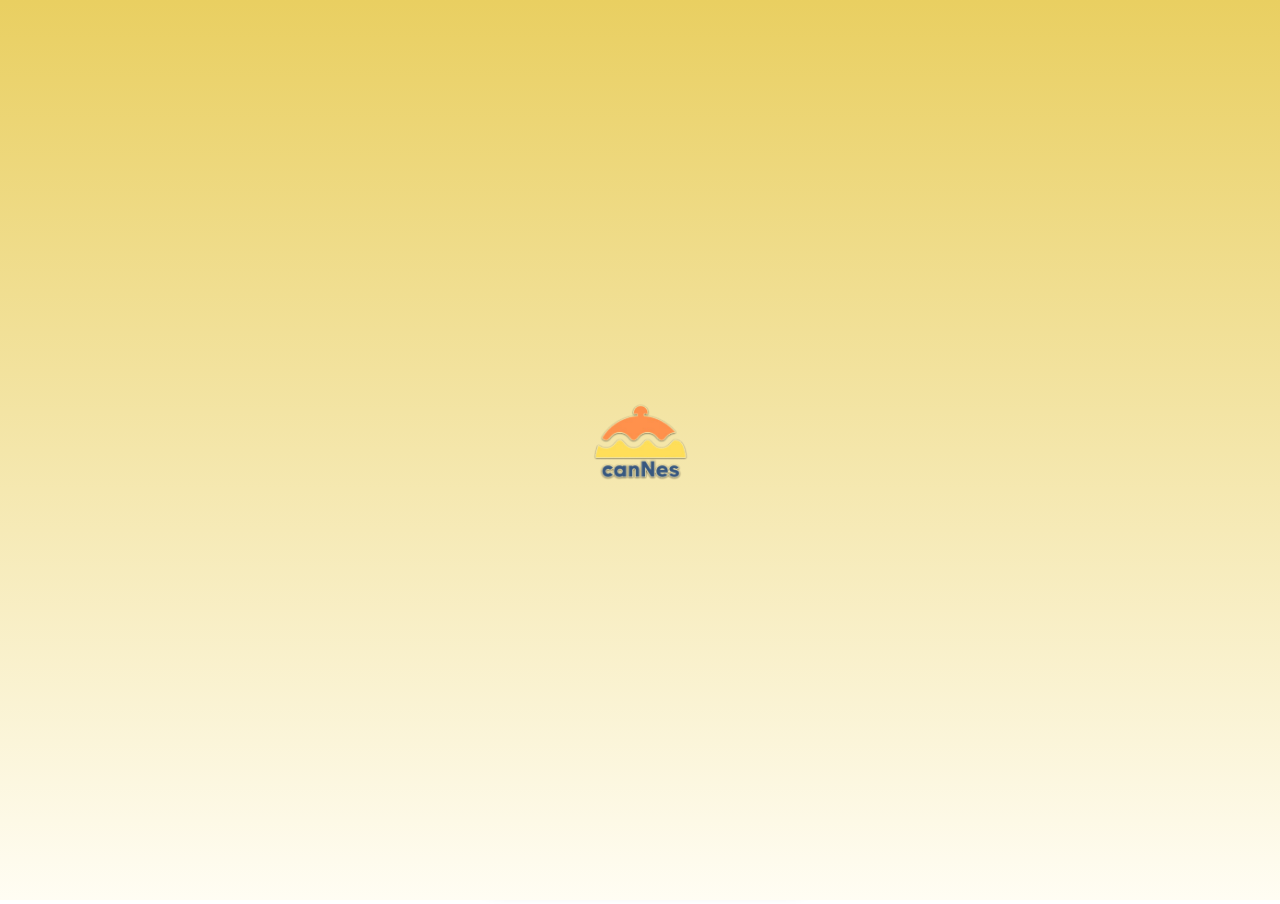
<file: index.html>
<!DOCTYPE html>
<html lang="id">

<head>
    <meta charset="UTF-8">
    <meta name="viewport" content="width=device-width, initial-scale=1.0">

    <title>canNes - Kantin UNNES</title>

    <meta name="theme-color" content="#EBD16A">

    <link rel="manifest" href="manifest.json">
    <link rel="stylesheet" href="style.css">
</head>

<body>

    <!-- SPLASH SCREEN -->
    <section id="splash-screen">
        <img src="logo.png" alt="Logo canNes">
    </section>


    <!-- AUTHENTICATION -->
    <main class="auth-container">

        <!-- LOGO -->
        <div class="brand-logo">
            <img src="logo.png" alt="Logo canNes">
        </div>


        <!-- LOGIN PAGE -->
        <section id="login-page" class="auth-card">

            <h1>Login</h1>

            <form id="login-form">

                <div class="input-group">
                    <input
                        type="text"
                        placeholder="Username"
                        id="login-username"
                        required
                    >
                </div>

                <div class="input-group">
                    <input
                        type="password"
                        placeholder="Password"
                        id="login-password"
                        required
                    >
                </div>

                <div class="forgot-password">
                    <a href="#" id="forgot-link">Forgot Password</a>
                </div>

                <button type="submit" class="main-button">
                    Login
                </button>

            </form>


            <!-- SOCIAL LOGIN -->
            
<div class="social-login">

    <!-- FACEBOOK -->
    <button type="button" class="social-btn facebook"
        aria-label="Facebook">

        <svg viewBox="0 0 24 24">
            <path fill="white"
                d="M13.5 21v-8h2.7l.4-3.1h-3.1v-2
                c0-.9.3-1.5 1.6-1.5h1.7V3.6
                c-.3 0-1.3-.1-2.5-.1
                -2.5 0-4.2 1.5-4.2 4.3v2.1H7.4V13
                h2.7v8z"/>
        </svg>

    </button>


    <!-- GOOGLE -->
    <button type="button" class="social-btn google"
        aria-label="Google">

        <svg viewBox="0 0 48 48">
            <path fill="#4285F4"
                d="M43.6 24.5c0-1.4-.1-2.8-.4-4.1H24v7.8
                h11c-.5 2.5-2 4.6-4.2 6v5.1h6.8
                c4-3.7 6-9 6-14.8z"/>

            <path fill="#34A853"
                d="M24 44c5.5 0 10.1-1.8 13.5-4.8
                l-6.8-5.1c-1.8 1.2-4 1.9-6.7 1.9
                -5.1 0-9.4-3.4-11-8H6v5.2
                C9.4 39.7 16.2 44 24 44z"/>

            <path fill="#FBBC05"
                d="M13 28c-.5-1.3-.8-2.6-.8-4s.3-2.7.8-4
                v-5.2H6C4.7 17.4 4 20.6 4 24
                s.7 6.6 2 9.2z"/>

            <path fill="#EA4335"
                d="M24 12c3 0 5.7 1 7.8 3.1l5.8-5.8
                C34.1 5.9 29.5 4 24 4
                16.2 4 9.4 8.3 6 14.8l7 5.2
                c1.6-4.6 5.9-8 11-8z"/>
        </svg>

    </button>


    <!-- APPLE -->
    <button type="button" class="social-btn apple"
        aria-label="Apple">

        <svg viewBox="0 0 24 24">
            <path fill="black"
                d="M16.7 12.8c0-2.1 1.7-3.1 1.8-3.2
                -1-1.5-2.6-1.7-3.2-1.8
                -1.4-.1-2.7.8-3.4.8
                -.7 0-1.8-.8-3-.8
                -1.6 0-3.1.9-3.9 2.4
                -1.7 2.9-.4 7.2 1.2 9.5
                .8 1.1 1.7 2.3 2.8 2.2
                1.1 0 1.5-.7 2.9-.7
                1.3 0 1.7.7 2.9.7
                1.2 0 2-1.1 2.8-2.2
                .9-1.3 1.2-2.6 1.2-2.7
                -.1 0-2.1-.8-2.1-4.2z
                M14.4 6.3c.6-.8 1-1.9.9-3
                -.9.1-2 .7-2.6 1.5
                -.6.7-1.1 1.8-1 2.8
                1 .1 2-.5 2.7-1.3z"/>
        </svg>

    </button>

</div>



            <p class="switch-text">
                Don't have account?
                <a href="#" id="go-signup">Sign Up</a>
            </p>

        </section>


        <!-- SIGN UP PAGE -->
        <section id="signup-page" class="auth-card hidden">

            <h1>Sign Up</h1>

            <a href="#" id="back-login" class="back-link">
                ← &nbsp;Back to Login
            </a>

            <form id="signup-form">

                <div class="input-group">
                    <input
                        type="text"
                        placeholder="Username"
                        id="signup-username"
                        required
                    >
                </div>

                <div class="input-group">
                    <input
                        type="email"
                        placeholder="Email"
                        id="signup-email"
                        required
                    >
                </div>

                <div class="input-group">
                    <input
                        type="password"
                        placeholder="Password"
                        id="signup-password"
                        required
                        minlength="8"
                    >
                </div>

                <div class="input-group">
                    <input
                        type="password"
                        placeholder="Confirm Password"
                        id="confirm-password"
                        required
                        minlength="8"
                    >
                </div>

                <div class="input-group">
                    <select id="signup-role" required>
                        <option value="" disabled selected>Login As</option>
                        <option value="Mahasiswa">Mahasiswa</option>
                        <option value="Penjual">Penjual</option>
                    </select>
                </div>

                <button type="submit" class="main-button signup-button">
                    Sign Up
                </button>

            </form>

        </section>

    </main>


    <script src="script.js"></script>

</body>
</html>
</file>
<file: style.css>
/* ==============================
   RESET
============================== */

* {
    margin: 0;
    padding: 0;
    box-sizing: border-box;
}

body {
    font-family: Arial, Helvetica, sans-serif;

    min-height: 100vh;
    min-height: 100dvh;

    background: linear-gradient(
        180deg,
        #E9CF61 0%,
        #F4E8A7 48%,
        #FFFDF3 100%
    );

    overflow-x: hidden;
}


/* ==============================
   SPLASH SCREEN
============================== */

#splash-screen {
    position: fixed;
    inset: 0;

    display: flex;
    justify-content: center;
    align-items: center;

    background: linear-gradient(
        180deg,
        #E9CF61,
        #FFFDF3
    );

    z-index: 9999;

    transition: opacity 0.6s ease,
                visibility 0.6s ease;
}

#splash-screen img {
    width: 180px;
    max-width: 55vw;

    animation: logoAppear 1s ease;
}

#splash-screen.hide {
    opacity: 0;
    visibility: hidden;
    pointer-events: none;
}

@keyframes logoAppear {
    from {
        opacity: 0;
        transform: scale(0.8);
    }

    to {
        opacity: 1;
        transform: scale(1);
    }
}


/* ==============================
   MAIN CONTAINER
============================== */

.auth-container {
    width: 100%;
    max-width: 430px;

    min-height: 100vh;
    min-height: 100dvh;

    margin: auto;

    display: flex;
    flex-direction: column;

    padding: 15px 12px 16px;
}


/* ==============================
   BRAND LOGO
============================== */

.brand-logo {
    height: 235px;

    display: flex;
    justify-content: center;
    align-items: center;

    flex-shrink: 0;
}

.brand-logo img {
    width: 175px;
    height: auto;

    object-fit: contain;
}


/* ==============================
   AUTH CARD
============================== */

.auth-card {
    width: 100%;

    flex: 1;

    min-height: 0;

    padding: 48px 25px 35px;

    border-radius: 65px;

    background: rgba(255, 255, 255, 0.38);

    box-shadow:
        5px 9px 13px rgba(0, 0, 0, 0.14),
        inset 0 1px 5px rgba(255, 255, 255, 0.35);

    backdrop-filter: blur(12px);
    -webkit-backdrop-filter: blur(12px);

    animation: cardAppear 0.6s ease;
}

@keyframes cardAppear {
    from {
        opacity: 0;
        transform: translateY(20px);
    }

    to {
        opacity: 1;
        transform: translateY(0);
    }
}

.hidden {
    display: none !important;
}


/* ==============================
   TITLE
============================== */

.auth-card h1 {
    font-size: 30px;
    font-weight: 700;

    color: #000;

    margin-bottom: 27px;

    text-shadow: 1px 2px 2px rgba(0, 0, 0, 0.15);
}


/* ==============================
   INPUT
============================== */

.input-group {
    width: 100%;
    margin-bottom: 22px;
}

.input-group input,
.input-group select {
    width: 100%;
    height: 70px;

    border: none;
    outline: none;

    border-radius: 50px;

    background: #FFFFFF;

    padding: 0 32px;

    font-size: 13px;
    font-family: inherit;

    color: #333;
}

.input-group input::placeholder {
    color: #CCCCCC;
}

.input-group select {
    appearance: none;
    -webkit-appearance: none;

    color: #CCCCCC;

    cursor: pointer;
}

.input-group select:valid {
    color: #333;
}

.input-group input:focus,
.input-group select:focus {
    box-shadow: 0 0 0 2px #E9CF61;
}


/* ==============================
   FORGOT PASSWORD
============================== */

.forgot-password {
    text-align: right;

    margin-top: -15px;
    margin-bottom: 23px;

    padding-right: 16px;
}

.forgot-password a {
    color: #444;

    font-size: 12px;
    font-style: italic;

    text-decoration: none;
}


/* ==============================
   MAIN BUTTON
============================== */

.main-button {
    width: 85%;
    height: 45px;

    display: block;

    margin: 0 auto;

    border: none;
    border-radius: 50px;

    background: #E9CF61;

    color: #000;

    font-size: 20px;
    font-weight: 600;

    cursor: pointer;

    transition: 0.2s ease;
}

.main-button:active {
    transform: scale(0.97);
    background: #D8BB48;
}


/* ==============================
   DIVIDER
============================== */

.divider {
    display: flex;
    align-items: center;
    justify-content: center;

    gap: 15px;

    margin-top: 25px;
}

.divider span {
    height: 1px;
    flex: 1;

    background: #B7B7B7;
}

.divider p {
    color: #AAAAAA;
    font-size: 12px;
}



/* ==============================
   SOCIAL LOGIN
============================== */

.social-login {
    display: flex;
    justify-content: center;
    align-items: center;

    gap: 36px;
    margin-top: 20px;
}

.social-btn {
    width: 53px;
    height: 53px;

    display: flex;
    justify-content: center;
    align-items: center;

    border: none;
    border-radius: 11px;

    background: white;

    cursor: pointer;

    transition: transform 0.2s ease;
}

.social-btn:hover {
    transform: translateY(-3px);
}

.social-btn:active {
    transform: scale(0.92);
}

/* FACEBOOK */

.facebook {
    background: #0866FF;
}

.facebook svg {
    width: 42px;
    height: 42px;
}

/* GOOGLE */

.google {
    background: #FFFFFF;
}

.google svg {
    width: 35px;
    height: 35px;
}

/* APPLE */

.apple {
    background: #FFFFFF;
}

.apple svg {
    width: 34px;
    height: 34px;
}


/* ==============================
   SWITCH LOGIN / SIGNUP
============================== */

.switch-text {
    margin-top: 28px;

    text-align: center;

    font-size: 12px;
    color: #333;
}

.switch-text a {
    color: #000;

    font-weight: bold;

    text-decoration: none;
}


/* ==============================
   SIGN UP
============================== */

.back-link {
    display: block;

    margin-top: -17px;
    margin-bottom: 18px;

    font-size: 13px;
    font-weight: 600;

    color: #000;
    text-decoration: none;
}

#signup-page {
    padding-top: 48px;
}

#signup-page h1 {
    margin-bottom: 17px;
}

#signup-page .input-group {
    margin-bottom: 12px;
}

#signup-page .input-group input,
#signup-page .input-group select {
    height: 55px;
}

.signup-button {
    margin-top: 17px;
}


/* ==============================
   SMALL MOBILE
============================== */

@media (max-height: 750px) {

    .auth-container {
        padding-top: 5px;
    }

    .brand-logo {
        height: 180px;
    }

    .brand-logo img {
        width: 145px;
    }

    .auth-card {
        padding-top: 30px;
    }

    .input-group {
        margin-bottom: 15px;
    }

    .input-group input,
    .input-group select {
        height: 58px;
    }

    #signup-page .input-group {
        margin-bottom: 9px;
    }

    #signup-page .input-group input,
    #signup-page .input-group select {
        height: 49px;
    }
}

/* =================================
   HOME PAGE CANNES
================================= */

.home-body {
    margin: 0;
    padding: 0;

    min-height: 100vh;
    min-height: 100dvh;

    background: #FFFFFF;

    font-family: Arial, Helvetica, sans-serif;

    overflow-x: hidden;
}

.home-container {
    width: 100%;
    max-width: 430px;

    min-height: 100vh;
    min-height: 100dvh;

    margin: auto;

    position: relative;

    background: #FFFFFF;

    padding-bottom: 75px;
}


/* HEADER */

.home-header {
    height: 62px;

    display: flex;
    justify-content: space-between;
    align-items: center;

    padding: 8px 22px;
}

.header-logo {
    width: 48px;
    height: 48px;

    object-fit: contain;
}

.header-actions {
    display: flex;
    gap: 12px;
}

.header-icon {
    width: 33px;
    height: 33px;

    border: 1px solid #BBBBBB;
    border-radius: 50%;

    background: #FFFFFF;

    font-size: 16px;

    cursor: pointer;
}

.notification {
    font-size: 19px;
}





/* =================================
   REKOMENDASI MENU - FIX SLIDER
================================= */

.hero-banner {
    position: relative;
    height: 168px;
    margin: 0 22px;
    border-radius: 25px;
    overflow: hidden;
    background: #C99B38;
}

/* BAGIAN YANG DIGESER */

.hero-track {
    display: flex;
    width: 100%;
    height: 100%;

    overflow-x: scroll;
    overflow-y: hidden;

    scroll-snap-type: x mandatory;
    scroll-behavior: smooth;

    scrollbar-width: none;
    -ms-overflow-style: none;

    touch-action: pan-x;
    -webkit-overflow-scrolling: touch;
}

.hero-track::-webkit-scrollbar {
    display: none;
}

/* SETIAP FOTO */

.hero-slide {
    position: relative;

    flex: 0 0 100%;
    width: 100%;
    height: 100%;

    scroll-snap-align: start;
    scroll-snap-stop: always;

    overflow: hidden;
}

.hero-slide img {
    display: block;
    width: 100%;
    height: 100%;

    object-fit: cover;

    pointer-events: none;
    user-select: none;
}

/* TULISAN DI ATAS FOTO */

.hero-overlay {
    position: absolute;
    inset: 0;

    padding: 15px 13px;

    display: flex;
    flex-direction: column;

    background: linear-gradient(
        90deg,
        rgba(0,0,0,0.55),
        transparent
    );

    pointer-events: none;
}

.hero-overlay h1 {
    color: #FFE17A;
    font-size: 26px;
    line-height: 1.3;
    font-weight: 800;

    text-shadow: 1px 2px 3px rgba(0,0,0,0.6);
}

.hero-overlay p {
    color: white;
    font-size: 13px;
    font-weight: bold;
    margin-top: 7px;
}

/* TITIK SLIDER */

.banner-indicators {
    position: absolute;

    bottom: 10px;
    left: 0;
    right: 0;

    z-index: 5;

    display: flex;
    justify-content: center;
    gap: 5px;
}

.banner-indicators button {
    width: 11px;
    height: 4px;

    padding: 0;
    border: none;
    border-radius: 5px;

    background: rgba(255,255,255,0.65);
}

.banner-indicators button.active {
    width: 22px;
    background: white;
}





/* SEARCH */

.search-section {
    height: 45px;

    margin: 0 11px 6px;

    border-radius: 30px;

    background: #DADADA;

    display: flex;
    align-items: center;

    padding: 0 17px;

    position: relative;
    z-index: 2;
}

.search-icon {
    font-size: 27px;
    font-weight: bold;

    margin-right: 13px;
}

.search-section input {
    width: 100%;

    border: none;
    outline: none;

    background: transparent;

    font-size: 12px;
    font-style: italic;
}

.search-section input::placeholder {
    color: #444444;
}


/* FACULTY LIST */

.faculty-section {
    padding: 0 18px;
}

.faculty-list {
    display: flex;
    flex-direction: column;

    gap: 12px;

    padding: 0 0 15px;
}


/* FACULTY CARD */

.faculty-card {
    width: 100%;
    height: 116px;

    flex-shrink: 0;

    border-radius: 21px;

    display: flex;
    align-items: center;
    justify-content: flex-end;

    padding: 15px 25px;

    box-shadow: 3px 5px 5px rgba(0,0,0,0.25);

    cursor: pointer;

    transition: transform 0.2s ease;
}

.faculty-card:active {
    transform: scale(0.97);
}

.faculty-info {
    display: flex;
    flex-direction: column;
    align-items: center;

    text-align: center;
}

.faculty-acronym {
    font-size: 27px;
    font-weight: 800;

    color: #FFFFFF;

    text-shadow: 1px 2px 2px rgba(0,0,0,0.2);
}

.faculty-name {
    font-size: 11px;
    font-weight: bold;

    color: #FFFFFF;
}


/* WARNA FAKULTAS */

.fmipa {
    background: linear-gradient(
        180deg,
        #65A4ED 0%,
        #B9D7F6 60%,
        #FFFFFF 100%
    );
}

.teknik {
    background: linear-gradient(
        180deg,
        #F2A900 0%,
        #F9D67A 55%,
        #FFFFFF 100%
    );
}

.feb {
    background: linear-gradient(
        180deg,
        #1515CC 0%,
        #7778E0 55%,
        #FFFFFF 100%
    );
}

.fisip {
    background: linear-gradient(
        180deg,
        #ED343E 0%,
        #F6A1A4 55%,
        #FFFFFF 100%
    );
}

.hukum {
    background: linear-gradient(
        180deg,
        #D92D36 0%,
        #F2A1A4 55%,
        #FFFFFF 100%
    );
}

.fik {
    background: linear-gradient(
        180deg,
        #8D9298 0%,
        #C6C8CB 55%,
        #FFFFFF 100%
    );
}

.fipp {
    background: linear-gradient(
        180deg,
        #46A86B 0%,
        #A6D8B4 55%,
        #FFFFFF 100%
    );
}

.fbs {
    background: linear-gradient(
        180deg,
        #6837B8 0%,
        #B59AE0 55%,
        #FFFFFF 100%
    );
}


/* EMPTY SEARCH */

.no-faculty {
    text-align: center;
    color: #777;
    font-size: 13px;
    padding: 25px;
}

.hidden {
    display: none !important;
}


/* BOTTOM NAVIGATION */

.bottom-nav {
    position: fixed;

    bottom: 0;

    left: 50%;
    transform: translateX(-50%);

    width: 100%;
    max-width: 430px;

    height: 75px;

    background: #EBD16A;

    display: flex;
    justify-content: space-around;
    align-items: stretch;

    z-index: 100;

    padding-bottom: env(safe-area-inset-bottom);
}

.nav-item {
    flex: 1;

    display: flex;
    flex-direction: column;

    justify-content: center;
    align-items: center;

    gap: 5px;

    border: none;

    background: transparent;

    font-size: 11px;
    color: #111111;

    cursor: pointer;
}

.nav-icon {
    font-size: 22px;
    font-weight: bold;

    line-height: 1;
}

.nav-item.active {
    background: #FFFFFF;
}


/* DESKTOP PREVIEW */

@media (min-width: 600px) {

    .home-body {
        background: #E6E6E6;
    }

    .home-container {
        box-shadow: 0 0 15px rgba(0,0,0,0.12);
    }

}

/* =================================
   HALAMAN AKUN CANNES
================================= */

.account-body {
    margin: 0;
    padding: 0;

    min-height: 100vh;
    min-height: 100dvh;

    font-family: Arial, Helvetica, sans-serif;

    background: linear-gradient(
        180deg,
        #FFFDF3 0%,
        #F4E8A7 45%,
        #EBD16A 100%
    );

    overflow-x: hidden;
}

.account-container {
    width: 100%;
    max-width: 430px;

    min-height: 100vh;
    min-height: 100dvh;

    margin: auto;

    position: relative;

    padding-bottom: 90px;

    box-sizing: border-box;
}

/* TOMBOL KEMBALI */

.account-back {
    position: absolute;

    top: 30px;
    left: 22px;

    width: 30px;
    height: 30px;

    display: flex;
    justify-content: center;
    align-items: center;

    border-radius: 50%;

    background: white;

    color: black;
    font-size: 23px;
    text-decoration: none;

    box-shadow: 1px 3px 5px rgba(0,0,0,0.4);

    z-index: 5;
}

/* LOGO */

.account-logo {
    height: 175px;

    display: flex;
    justify-content: center;
    align-items: center;
}

.account-logo img {
    width: 115px;
    height: auto;

    object-fit: contain;
}

/* PROFIL */

.profile-section {
    display: flex;
    align-items: center;

    gap: 13px;

    padding: 8px 26px;

    min-height: 100px;
}

.profile-avatar {
    width: 105px;
    height: 105px;

    border-radius: 50%;

    object-fit: cover;

    background: white;
}

.profile-info {
    flex: 1;
    min-width: 0;
}

.profile-info h2 {
    font-size: 17px;
    margin: 0 0 2px;
}

.profile-info p {
    font-size: 12px;
    margin: 0 0 17px;
}

.member-label {
    display: inline-block;

    background: #EBD16A;

    padding: 4px 7px;

    border-radius: 20px;

    font-size: 11px;
}

.settings-button {
    border: none;
    background: transparent;

    font-size: 25px;

    cursor: pointer;
}

/* MENU AKUN */

.account-menu {
    margin: 0 7px;

    padding: 60px 16px 17px;

    background: white;

    border-radius: 20px;

    position: relative;
}

.account-menu-item {
    min-height: 48px;

    display: flex;
    align-items: center;

    gap: 16px;

    border-top: 2px solid #E0E0E0;

    padding: 0 4px;

    color: #858585;

    font-size: 13px;
    font-weight: bold;

    cursor: pointer;
}

.account-menu-icon {
    width: 25px;

    text-align: center;

    font-size: 22px;
    color: #AAAAAA;

    flex-shrink: 0;
}

/* TOMBOL LOGOUT DAN PESANAN */

.account-actions {
    display: flex;

    justify-content: space-between;
    align-items: center;

    padding: 30px 28px 0;
}

.logout-button {
    display: flex;
    align-items: center;

    gap: 8px;

    padding: 10px 14px;

    border-radius: 30px;

    background: #FFF4C4;

    color: #D52E2E;

    text-decoration: none;

    font-size: 15px;
    font-weight: bold;

    box-shadow: 1px 3px 5px rgba(0,0,0,0.3);
}

.logout-button span {
    font-size: 21px;
}

.order-button {
    display: flex;
    flex-direction: column;
    align-items: center;

    gap: 4px;

    border: none;
    background: transparent;

    cursor: pointer;
}

.order-button span {
    width: 54px;
    height: 54px;

    display: flex;
    justify-content: center;
    align-items: center;

    border-radius: 50%;

    background: white;

    border: 1px solid black;

    font-size: 27px;
}

.order-button small {
    font-size: 10px;
    font-weight: bold;
}

/* BOTTOM NAVIGATION */

.account-container .bottom-nav {
    position: fixed;

    bottom: 0;

    left: 50%;
    transform: translateX(-50%);

    width: 100%;
    max-width: 430px;

    height: 75px;

    background: #EBD16A;

    display: flex;
    justify-content: space-around;
    align-items: stretch;

    z-index: 100;

    padding-bottom: env(safe-area-inset-bottom);
}

.account-container .nav-item {
    flex: 1;

    display: flex;
    flex-direction: column;

    justify-content: center;
    align-items: center;

    gap: 5px;

    border: none;
    background: transparent;

    color: #111;

    font-size: 11px;
    text-decoration: none;

    cursor: pointer;
}

.account-container .nav-icon {
    font-size: 22px;
    line-height: 1;
}

.account-container .nav-item.active {
    background: white;
}

/* DESKTOP */

@media (min-width: 600px) {
    .account-body {
        background: #E6E6E6;
    }

    .account-container {
        background: linear-gradient(
            180deg,
            #FFFDF3,
            #EBD16A
        );

        box-shadow: 0 0 15px rgba(0,0,0,0.12);
    }
}
.home-container .nav-item {
    text-decoration: none;
}
.hero-track {
    cursor: grab;
    user-select: none;
}

.hero-track:active {
    cursor: grabbing;
}

.hero-slide {
    pointer-events: auto;
}
/* TOMBOL PESANAN SAYA DI SEMUA HALAMAN */
.order-floating {
    position: fixed;
    bottom: 88px;
    right: max(24px, calc((100vw - 430px) / 2 + 24px));
    z-index: 1000;
}

.order-floating .order-button {
    display: flex;
    flex-direction: column;
    align-items: center;
    gap: 4px;
    border: none;
    background: transparent;
    cursor: pointer;
}

.order-floating .order-button span {
    width: 54px;
    height: 54px;
    display: flex;
    justify-content: center;
    align-items: center;
    border-radius: 50%;
    background: white;
    border: 1px solid black;
    font-size: 27px;
}

.order-floating .order-button small {
    font-size: 10px;
    font-weight: bold;
}
/* POSISI TOMBOL PESANAN SAYA DI SEMUA HALAMAN */
.account-actions .order-button {
    position: fixed;
    bottom: 88px;
    right: max(24px, calc((100vw - 430px) / 2 + 24px));
    z-index: 1000;
}
</file>
